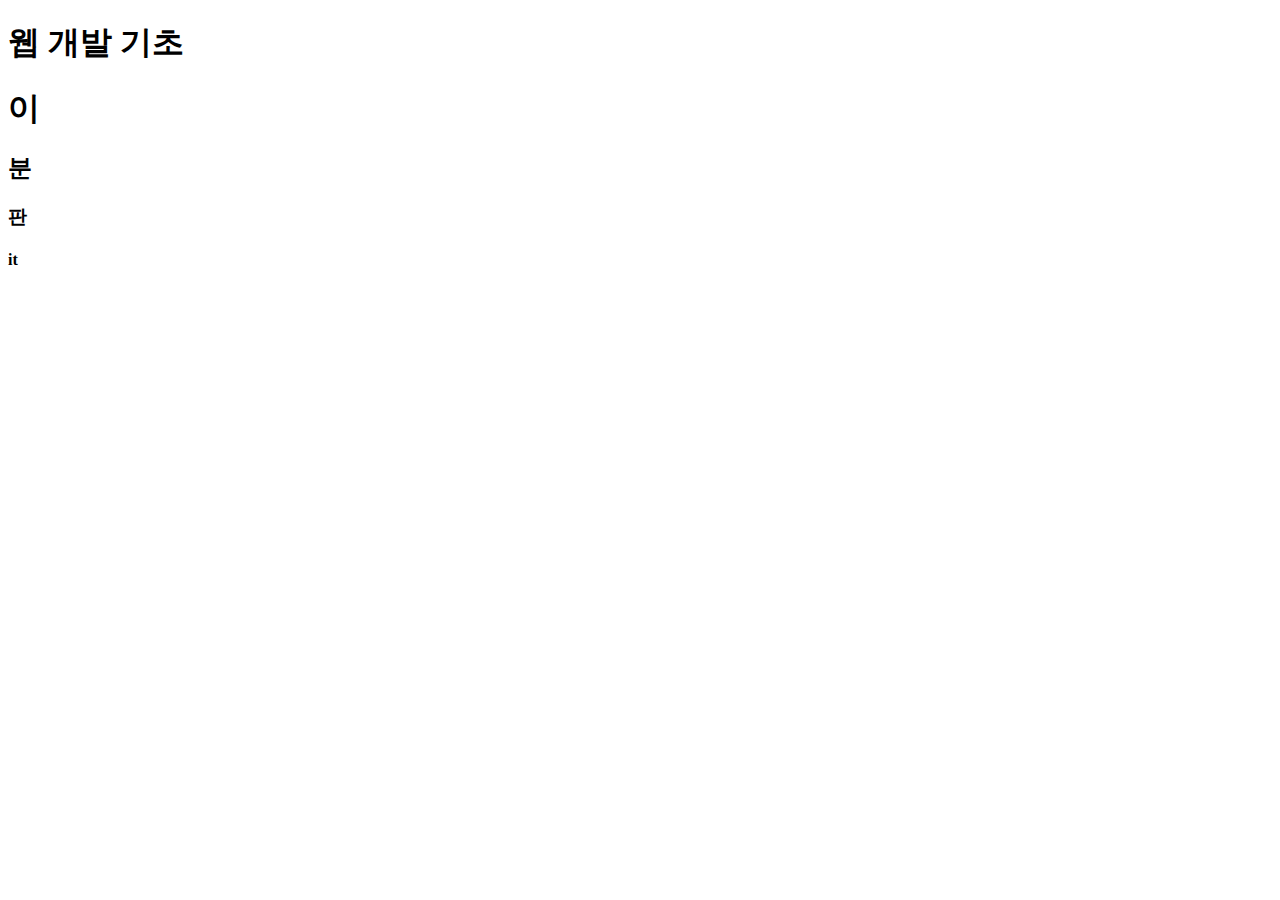
<file: index.html>
<!DOCTYPE html>
<html lang="en">
    <head>
        <meta charset="UTF-8">
        <meta http-equiv="X-UA-Compatible" content="IE=edge">
        <meta name="viewport" content="width=device-width, initial-scale=1.0">
        <title>웹 개발 입문</title>
    </head>
    <body>
        <!-- 주석 -->
        <!-- 주석 -->
        <h1>웹 개발 기초</h1>
        <h1>이</h1>
        <h2>분</h2>
        <h3>판</h3>
        <h4>it</h4>
    </body>
</html>
</file>
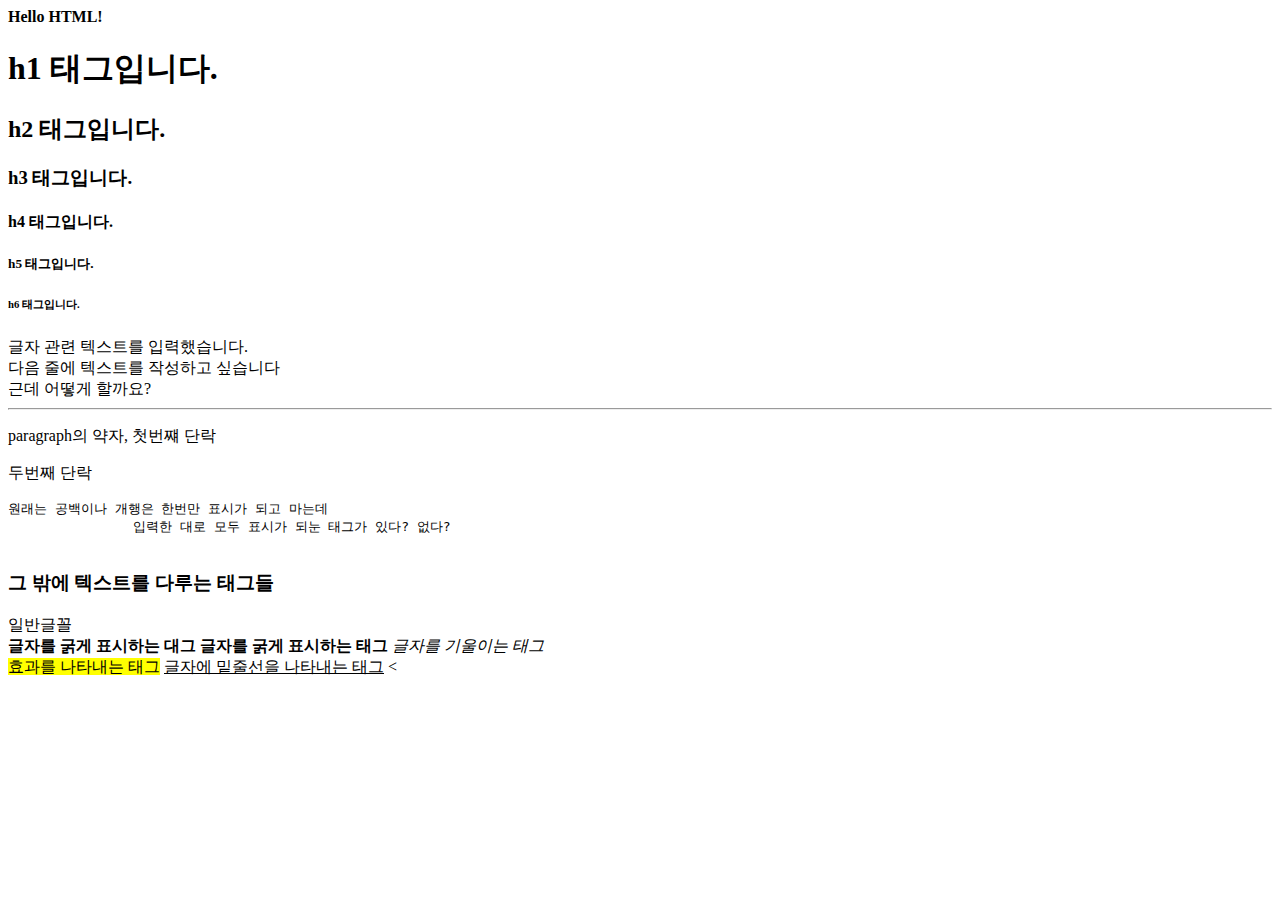
<file: HTML_Basic/html_exercise/1.text.Tag.html>
<!DOCTYPE html>
<html>
        <head>
            <!-- 한글깨지지 말라고 -->
            <meta charset="UTF-8">
            <title>글자 관련 태그</title>
        </head>
        <body>
            <b>Hello HTML!</b>
            <h1>h1 태그입니다.</h1>
            <h2>h2 태그입니다.</h2>
            <h3>h3 태그입니다.</h3>
            <h4>h4 태그입니다.</h4>
            <h5>h5 태그입니다.</h5>
            <h6>h6 태그입니다.</h6>
            <!-- 개행을 하기 위해선 br태그 사용 -->
            글자 관련 텍스트를 입력했습니다.<br>
            다음 줄에 텍스트를 작성하고 싶습니다<br>
            근데 어떻게 할까요?<br>
            <hr>
            <p alingn="center">paragraph의 약자, 첫번쨰 단락</p>
            <p>두번째 단락</p>
            <pre>원래는 공백이나 개행은 한번만 표시가 되고 마는데
                입력한 대로 모두 표시가 되눈 태그가 있다? 없다?
            </pre>
            <h3>그 밖에 텍스트를 다루는 태그들</h3>
            일반글꼴<br>
            <strong>글자를 굵게 표시하는 대그<b></b></strong>
            <b>글자를 굵게 표시하는 태그</b>            
            <em>글자를 기울이는 태그</em><br>
            <mark>효과를 나타내는 태그</mark>
            <U>글자에 밑줄선을 나타내는 태그</U>

            <
            <br><br><br><br><br><br><br><br>
        </body>
</html>
</file>
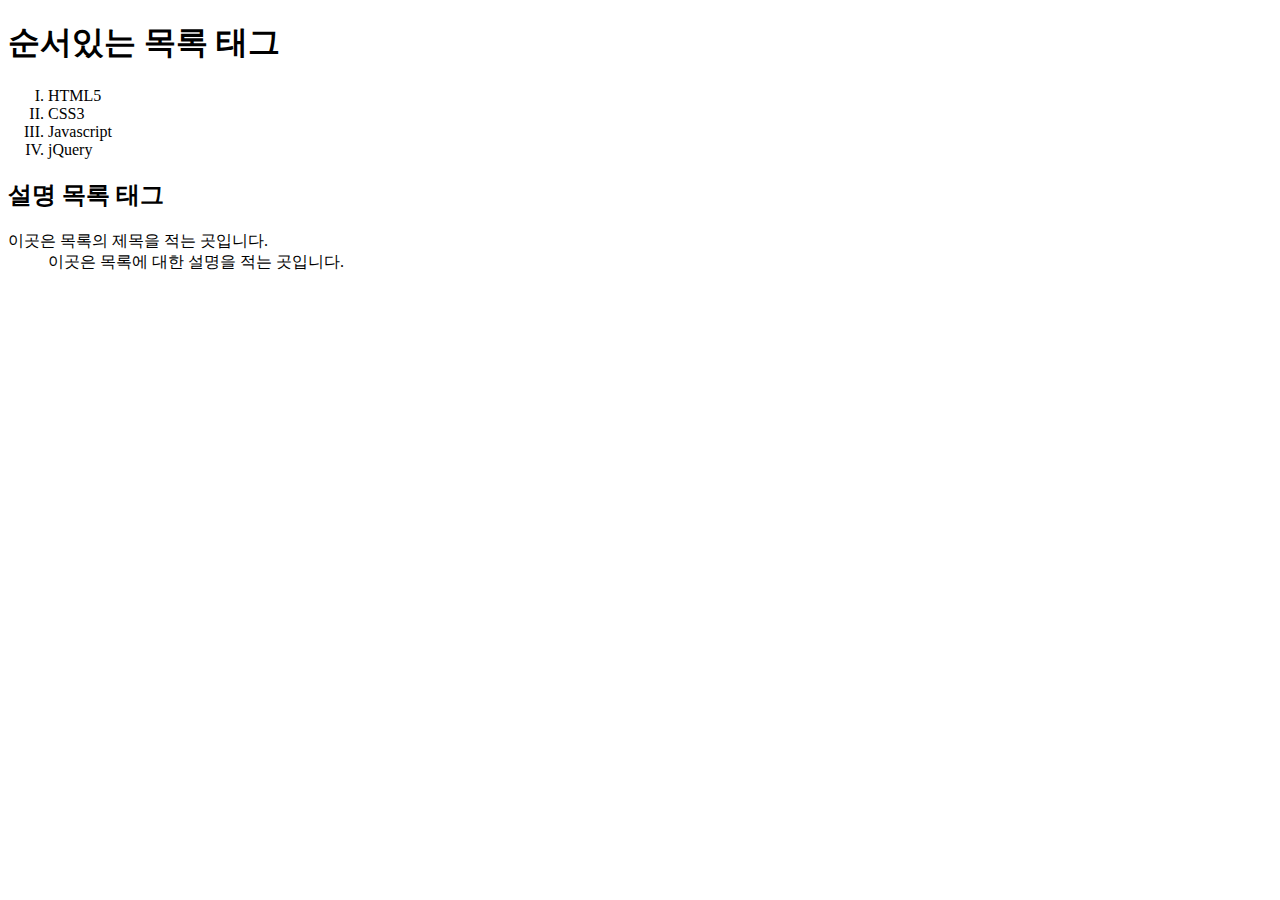
<file: HTML_Basic/html_exercise/2.listTag.html>
<!DOCTYPE html>
<html>
        <Head)>
        <meta charset="UTF8">
        <title>목록 관련 태그</title>
        </Head>
        <u1></u1>
    <body>
        <h1>순서있는 목록 태그</h1>
        <ol type="I">
            <li>HTML5</li>
            <li>CSS3</li>
            <li>Javascript</li>
            <li>jQuery</li>
        </ol>
        <h2>설명 목록 태그</h2>
        <d1>
                <dt>이곳은 목록의 제목을 적는 곳입니다.</dt>
                <dd>이곳은 목록에 대한 설명을 적는 곳입니다.</dd>
        </d1>
    </body>
</html>
</file>
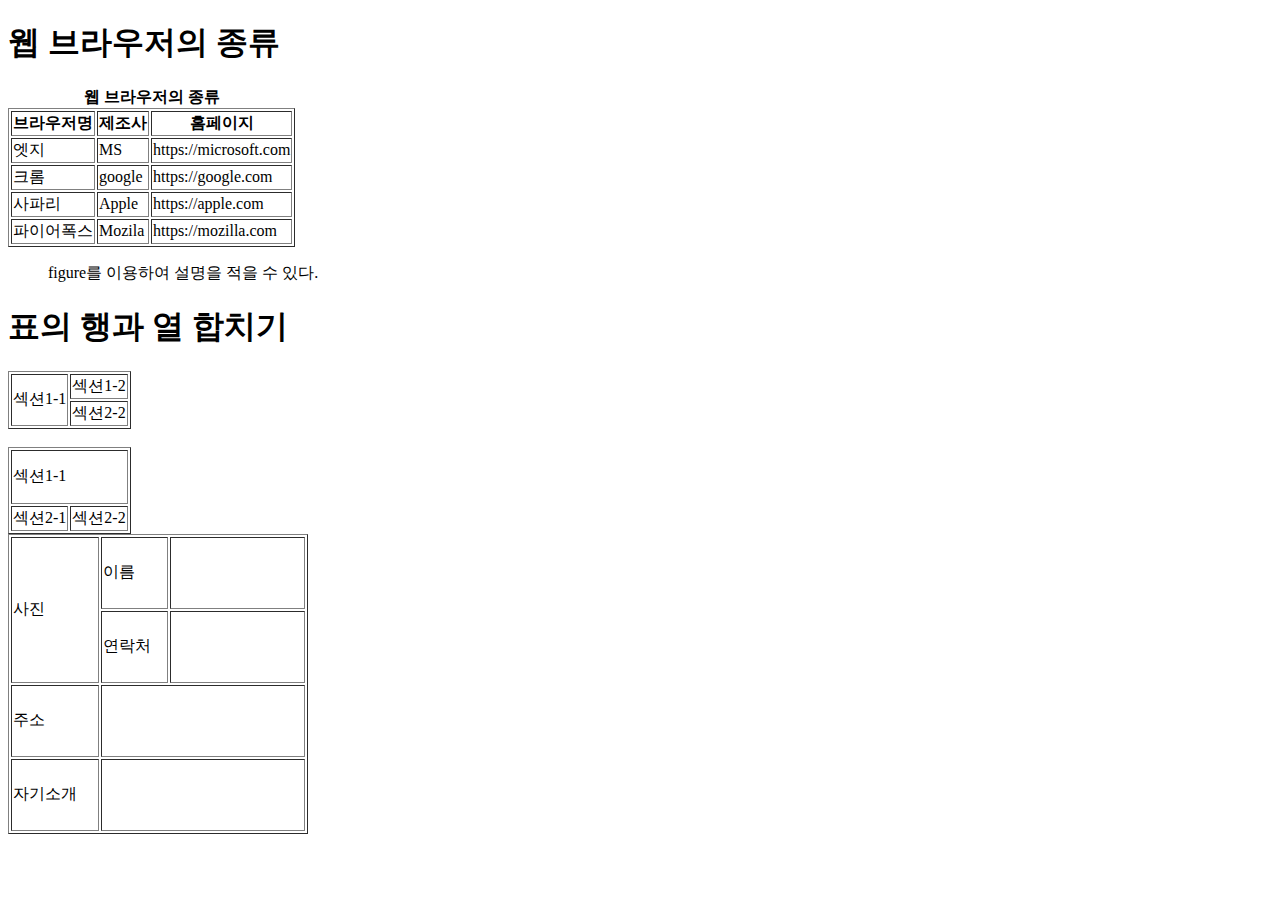
<file: HTML_Basic/html_exercise/3.tableTag.html>
<!DOCTYPE html>
<html>
    <head>
        <meta charset="UTF-8">
        <title>테이블 관련 태그</title>

    </head>
    <body>
        <!-- 표를 만드는 태그에는 table, tr, td, th가 있다. -->
        <!-- 
            <table> : 기본적으로 표를 생성해주는 태그
            <tr> : 표의 행을 나타내는 태그
            <td> : 표의 열을 나타내는 태그
            <th> : 표의 제목 셀을 나타내는 태그(글씨 진해짐)

        -->
  
        <h1>웹 브라우저의 종류</h1>
        <table border="1">
            <caption><b>웹 브라우저의 종류</b></caption>
            <tr>
                <th>브라우저명</th>
                <th>제조사</th>
                <th>홈페이지</th>
            </tr>
            <tr>
                <td>엣지</td>
                <td>MS</td>
                <td>https://microsoft.com</td>
            </tr>
            <tr>
                <td>크롬</td>
                <td>google</td>
                <td>https://google.com</td>
            </tr>
            <tr>
                <td>사파리</td>
                <td>Apple</td>
                <td>https://apple.com</td>
            </tr>
            <tr>
                <td>파이어폭스</td>
                <td>Mozila</td>
                <td>https://mozilla.com</td>
            </tr>
        </table>
        <figure>figure를 이용하여 설명을 적을 수 있다.</figure>
        <h1>표의 행과 열 합치기</h1>
        <!-- 2행 2열 테이블 만들어보기 -->
        <table border="1">
            <tr>
                <td rowspan="2">섹션1-1</td>
                <td>섹션1-2</td>
            </tr>
            <tr>
                <!-- <td>섹션2-1</td> -->
                <td>섹션2-2</td>
            </tr>
        </table>
        <br>
        <!-- 2행 2열 한번 더 만들기 -->
        <table border="1">
            <tr>
                <td colspan="2" width="100" height="50">섹션1-1</td>
                <!-- <td>섹션1-2</td> -->
            </tr>
            <tr>
                <td>섹션2-1</td>
                <td>섹션2-2</td>
            </tr>
        </table>
        <!-- 4 x 4 예제 실습 표 만들어보기 -->
        <table border="1" width="300" height="300">
            <tr>
                <td rowspan="2">사진</td>
                <td>이름</td>
                <td colspan="2"></td>
                <!-- <td></td> -->
            </tr>
            <tr>
                <!-- <td></td> -->
                <td>연락처</td>
                <td colspan="2" width="100"></td>
                <!-- <td></td> -->
            </tr>
            <tr>
                <td>주소</td>
                <td colspan="3"></td>
                <!-- <td></td> -->
                <!-- <td></td> -->
            </tr>
            <tr>
                <td>자기소개</td>
                <td colspan="3"></td>
                <!-- <td></td> -->
                <!-- <td></td> -->
            </tr>
        </table>
    </body>
</html>
</file>
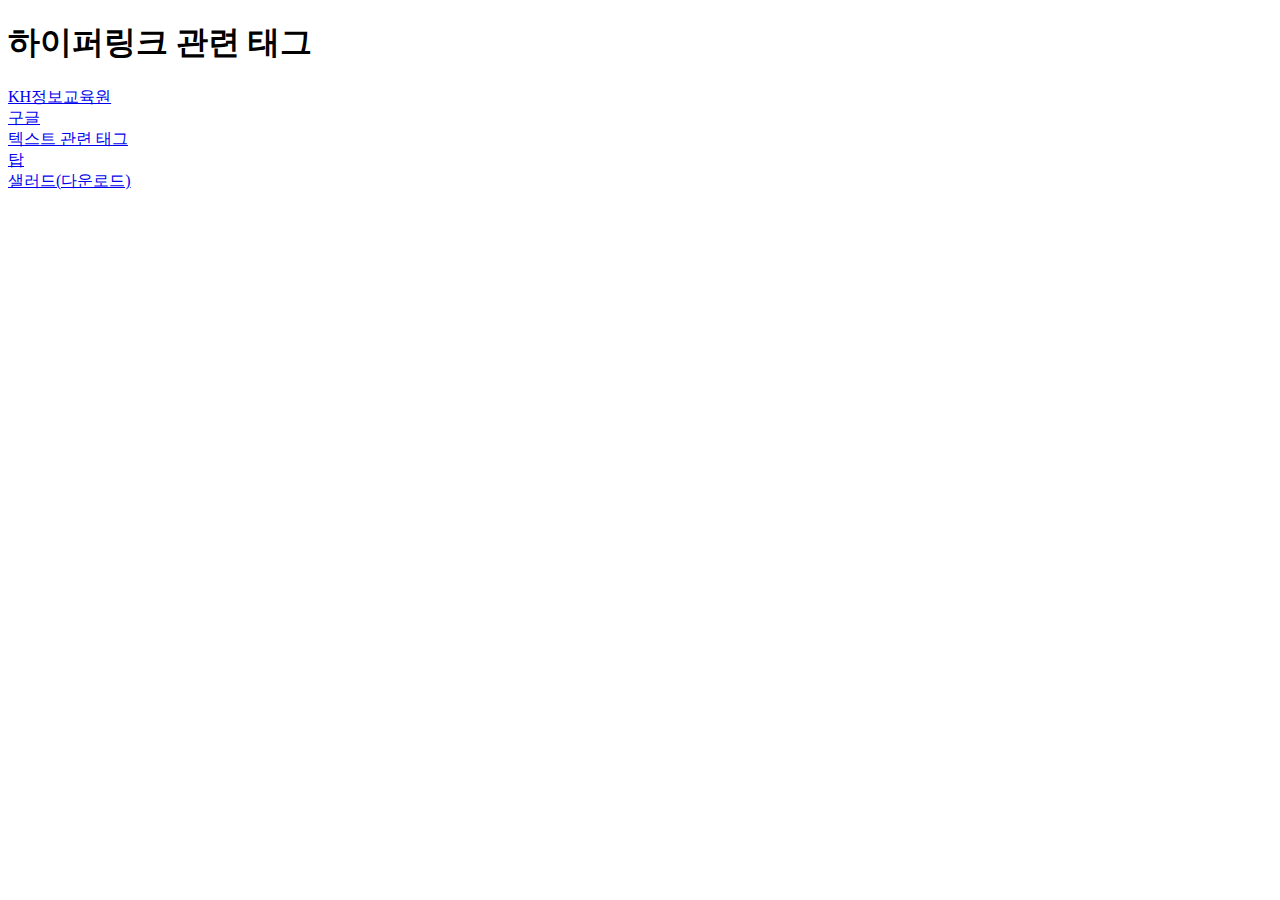
<file: HTML_Basic/html_exercise/5.hyperTextTag.html>
<!DOCTYPE html>
<html lang="en">
    <head>
        <meta charset="UTF-8">
        <meta http-equiv="X-UA-Compatible" content="IE=edge">
        <meta name="viewport" content="width=device-width, initial-scale=1.0">
        <title>하이퍼링크 관련 태그</title>
    </head>
    <body>
        <h1>하이퍼링크 관련 태그</h1>
        <!-- 기본값은 현재 창에 열리게 되어있음 -->
        <a href="http://www.kh-academy.co.kr" targer="_self">KH정보교육원</a><br>
        <!-- 새 탭에서 열리게 하기 -->
        <a href="http://www.google.com" target="_blank">구글</a><br>

        <a href="./1.textTag.html">텍스트 관련 태그</a><br>
        <a href="../images/top.jpg">탑</a><br>
        <a href="../images/salad.jpg" download>샐러드(다운로드)</a>


    </body>
</html>
</file>
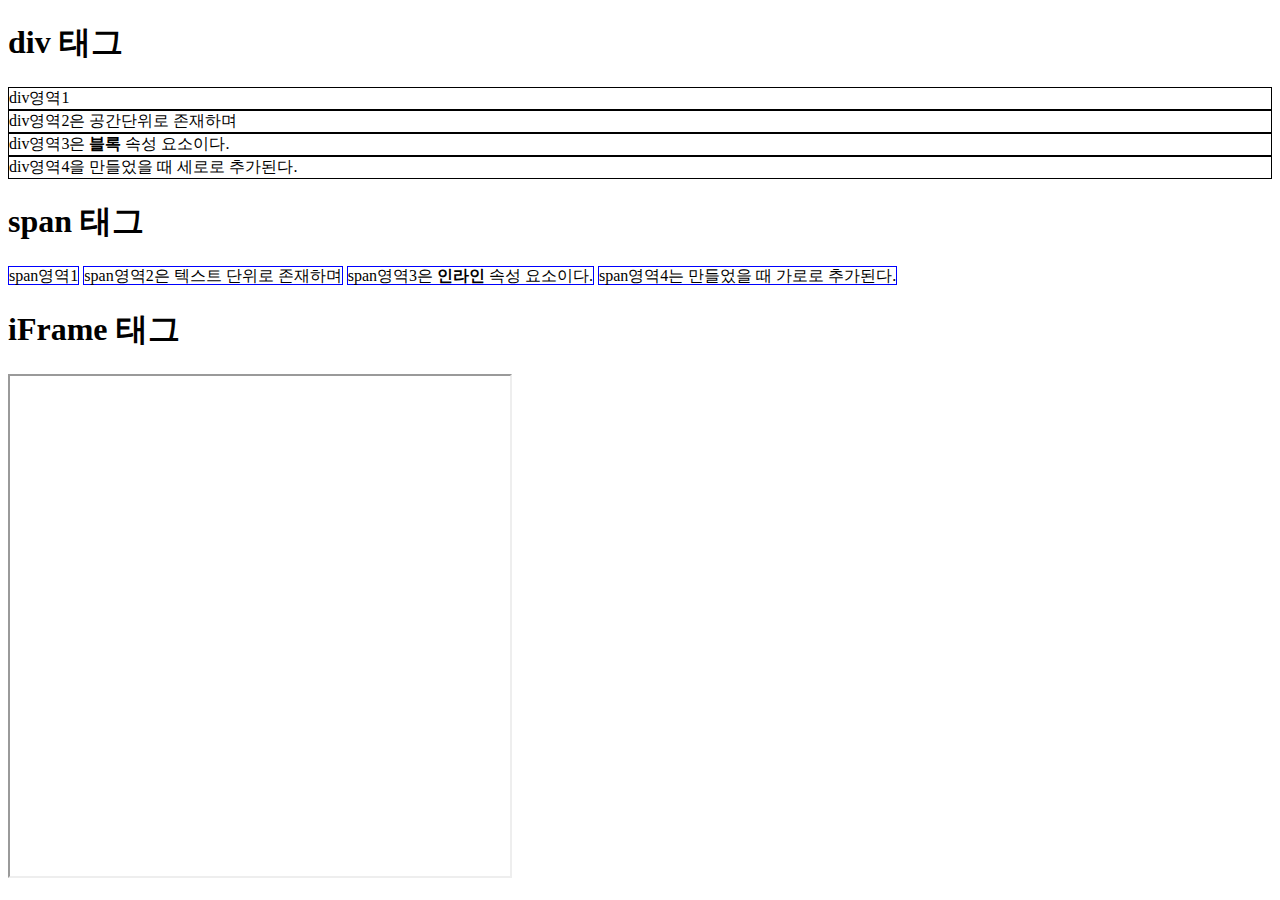
<file: HTML_Basic/html_exercise/6.areaTag.html>
<!DOCTYPE html>
<html lang="en">
<head>
    <meta charset="UTF-8">
    <meta http-equiv="X-UA-Compatible" content="IE=edge">
    <meta name="viewport" content="width=device-width, initial-scale=1.0">
    <title>영역 관련 태그</title>
    <style>
        div { border : 1px solid black }
        span { border : 1px solid blue }
    </style>
</head>
<body>
    <h1>div 태그</h1>
    <div>div영역1</div>
    <div>div영역2은 공간단위로 존재하며</div>
    <div>div영역3은 <b>블록</b> 속성 요소이다.</div>
    <div>div영역4을 만들었을 때 세로로 추가된다.</div>
    <h1>span 태그</h1>
    <span>span영역1</span>
    <span>span영역2은 텍스트 단위로 존재하며</span>
    <span>span영역3은 <b>인라인</b> 속성 요소이다.</span>
    <span>span영역4는 만들었을 때 가로로 추가된다.</span>
    <h1>iFrame 태그</h1>
    <iframe src="http://www.kh-academy.co.kr" style="width:500px;height:500px;"></iframe>

</body>
</html>
</file>
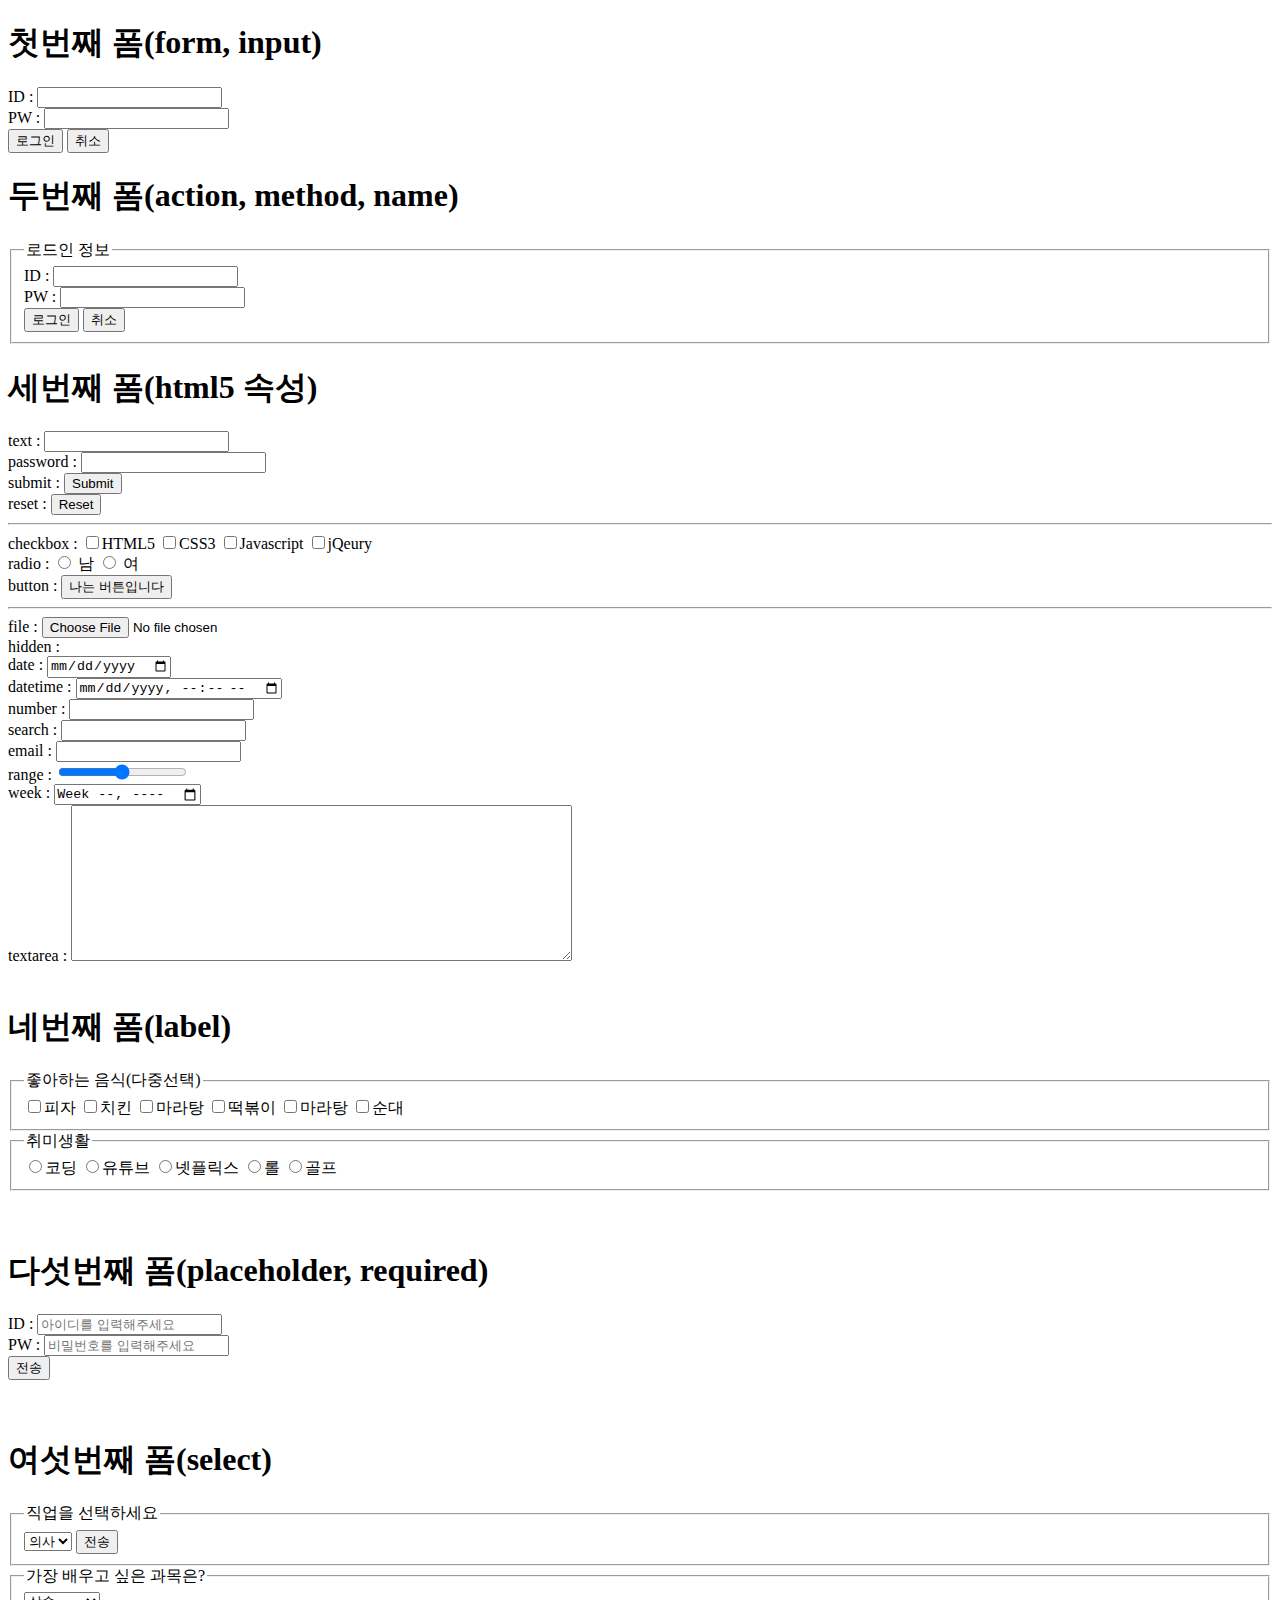
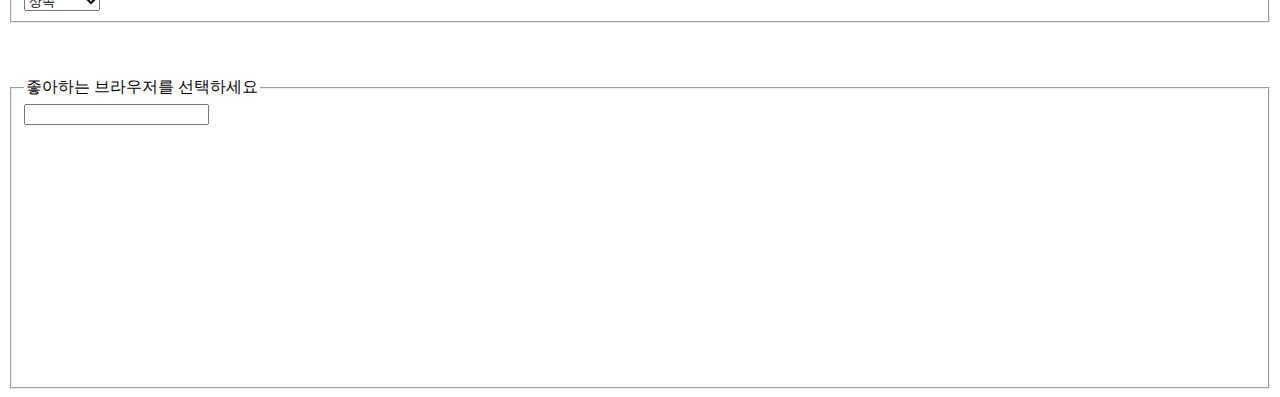
<file: HTML_Basic/html_exercise/7.formTag.html>
<!DOCTYPE html>
<html lang="en">
<head>
    <meta charset="UTF-8">
    <meta http-equiv="X-UA-Compatible" content="IE=edge">
    <meta name="viewport" content="width=device-width, initial-scale=1.0">
    <title>폼 관련 태그</title>
</head>
<body>
    <!-- 폼 태그는 데이터를 전송할 때 사용됨
        태그 내에서 어떤 곳으로 보낼지, 어떤 방식으로 보낼지
        적어주어야 한다.
     -->
    <h1>첫번째 폼(form, input)</h1>
    <form action="\member\login.do" methond="get">
        ID : <input type="text"><br>
        PW : <input type="password"><br>
        <input type="submit" value="로그인">
        <input type="reset" value="취소">

    </form>
    <h1>두번째 폼(action, method, name)</h1>
        <!-- method 방식:
        1. get "url에 입력한 것이 보임, 보이게 보냄"
        2. post "안보이게 보냄(1차적으로)" -->
    <form action="/member/login.do" method="post">
        <fieldset>
            <legend>로드인 정보</legend>
        ID : <input type="text" name="user-id"><br>
        PW : <input type="password" name="user-pw"><br>
        <input type="submit" value="로그인">
        <input type="reset" value="취소">
    </fieldset>
    </form>

    <h1>세번째 폼(html5 속성)</h1>
    <form action="어느 곳으로(url)" method="어떤 방식으로">
        text : <input type="text"><br>
        password : <input type="password"><br>
        submit : <input type="submit"><br>
        reset : <input type="reset"><br>
        <hr>
        checkbox : <input type="checkbox">HTML5
        <input type="checkbox">CSS3
        <input type="checkbox">Javascript
        <input type="checkbox">jQeury<br>
        radio : <input type="radio" name="gender"> 남
                <input type="radio" name="gender"> 여<br>
        button : <input type="button" value="나는 버튼입니다"><br>
        <hr>
        file : <input type="file"><br>
        hidden : <input type="hidden"><br>
        date : <input type="date"><br>
        datetime : <input type="datetime-local"><br>
        number : <input type="number" max="10"><br>
        search : <input type="search"><br>
        email : <input type="email"><br>
        range : <input type="range"><br>
        week : <input type="week"><br>
        textarea : <textarea rows="10" cols="60"></textarea><br>
    </form>
    <br>
    <h1>네번째 폼(label)</h1>
    <form>
        <fieldset>
            <legend>좋아하는 음식(다중선택)</legend>
            <label>
            <input type="checkbox">피자
            </label>
            <label>
                <input type="checkbox">치킨
            </label>
            <label for="mrt1">
                <input type="checkbox" id="mrt1">마라탕
            </label>
            <label for="dbk">
            <input type="checkbox" id="dbk">떡볶이
            </label>
            <input type="checkbox">마라탕
            <input type="checkbox">순대
        </fieldset>
        <fieldset>
            <legend>취미생활</legend>
            <label>
            <input type="radio" name="hobby">코딩
            </label>
            <label>
            <input type="radio" name="hobby">유튜브
            </label>
            <label>
            <input type="radio" name="hobby">넷플릭스
            </label>
            <label for="lol">
            <input type="radio" name="hobby" id="lol">롤
            </label>   
            <label for="golf">
            <input type="radio" name="hobby" id="golf">골프
            </label> 
        </fieldset>
    </form>
    <br><br>
    <h1>다섯번째 폼(placeholder, required)</h1>
    <form action="/member/login.do" methond="post">
        ID : <input type="text" name="user-id" placeholder="아이디를 입력해주세요" required><br>
        PW : <input type="password" name="user-pw" placeholder="비밀번호를 입력해주세요" required><br>
        <input type="submit" value="전송">
    </form>
    <br><br>
    <h1>여섯번째 폼(select)</h1>
    <form action="/member/register.do" method="get">
        <fieldset>
            <legend>직업을 선택하세요</legend>
            <select name="job">
                <option value="doc">의사</option>
                <option value="judge">판사</option>
                <option value="gladiator">검사</option>
                <option value="educator">강사</option>
            </select>
            <input type="submit" value="전송">
        </fieldset>
    </form>
    <form action="" method="">
        <fieldset>
            <legend>가장 배우고 싶은 과목은?</legend>
            <select name="subject">
                <optgroup label="자바">
                    <option value="inheritance">상속</option>
                    <option value="capsulation">캡슐화</option>
                    <option value="polymorphism">다형성</option>
                </optgroup>
                <optgroup label="그외">
                <option value="oracle">오라클</option>
                <option value="front-end">프론트</option>
                <option value="back-end">백앤드</option>
                </optgroup>
            </select>
        </fieldset>
    </form>
    <br><br><br>
    <form action="" method="post">
        <fieldset>
            <legend>좋아하는 브라우저를 선택하세요</legend>
            <input type="text" list="browsers">
            <datalist id="Browsers">
                <option>Edge</option>
                <option>Chrome</option>
                <option>Whale</option>
                <option>Safari</option>
                <option>Brave</option>
            </select>
        </datalist>
    </form>
    <br><br><br><br><br><br><br><br><br><br><br><br><br><br><br>
</body>
</html>
</file>
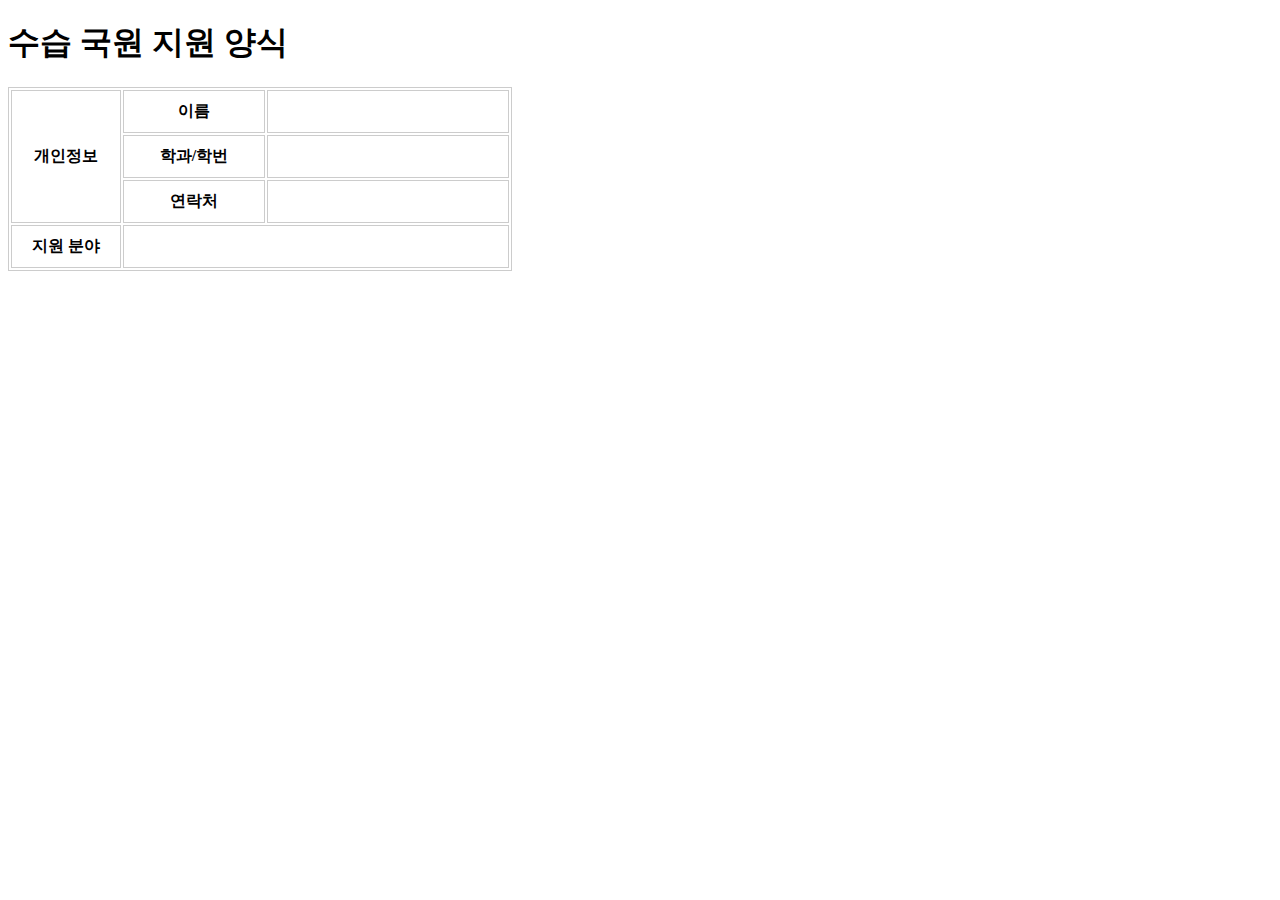
<file: HTML_Basic/html_practice/practice2.html>
<!DOCTYPE html>
<html lang="en">
<head>
    <meta charset="UTF-8">
    <meta http-equiv="X-UA-Compatible" content="IE=edge">
    <meta name="viewport" content="width=device-width, initial-scale=1.0">
    <title>연습문제2</title>
    <style>
        table {
            border : 1px solid #ccc;
        }
        td, th {
            border : 1px solid #ccc;
            padding : 10px 20px;
        }
        td:last-child {
            width : 200px;
        }
    </style>
</head>
<body>
    <h1>수습 국원 지원 양식</h1>
    <table border="1">
        <tr>
            <th rowspan="3">개인정보</th>
            <th>이름</th>
            <td colspan="2" width="120"></td>
            <!-- <td></td> -->
        </tr>
        <tr>
            <!-- <td></td> -->
            <th width="100">학과/학번</th>
            <td colspan="2"></td>
            <!-- <td></td> -->
        </tr>
        <tr>
            <!-- <td></td> -->
            <th>연락처</th>
            <td colspan="2"></td>
            <!-- <td></td> -->
        </tr>
        <tr>
            <th>지원 분야</th>
            <td colspan="3"></td>
            <!-- <td></td> -->
            <!-- <td></td> -->
        </tr>
    </table>
</body>
</html>
</file>
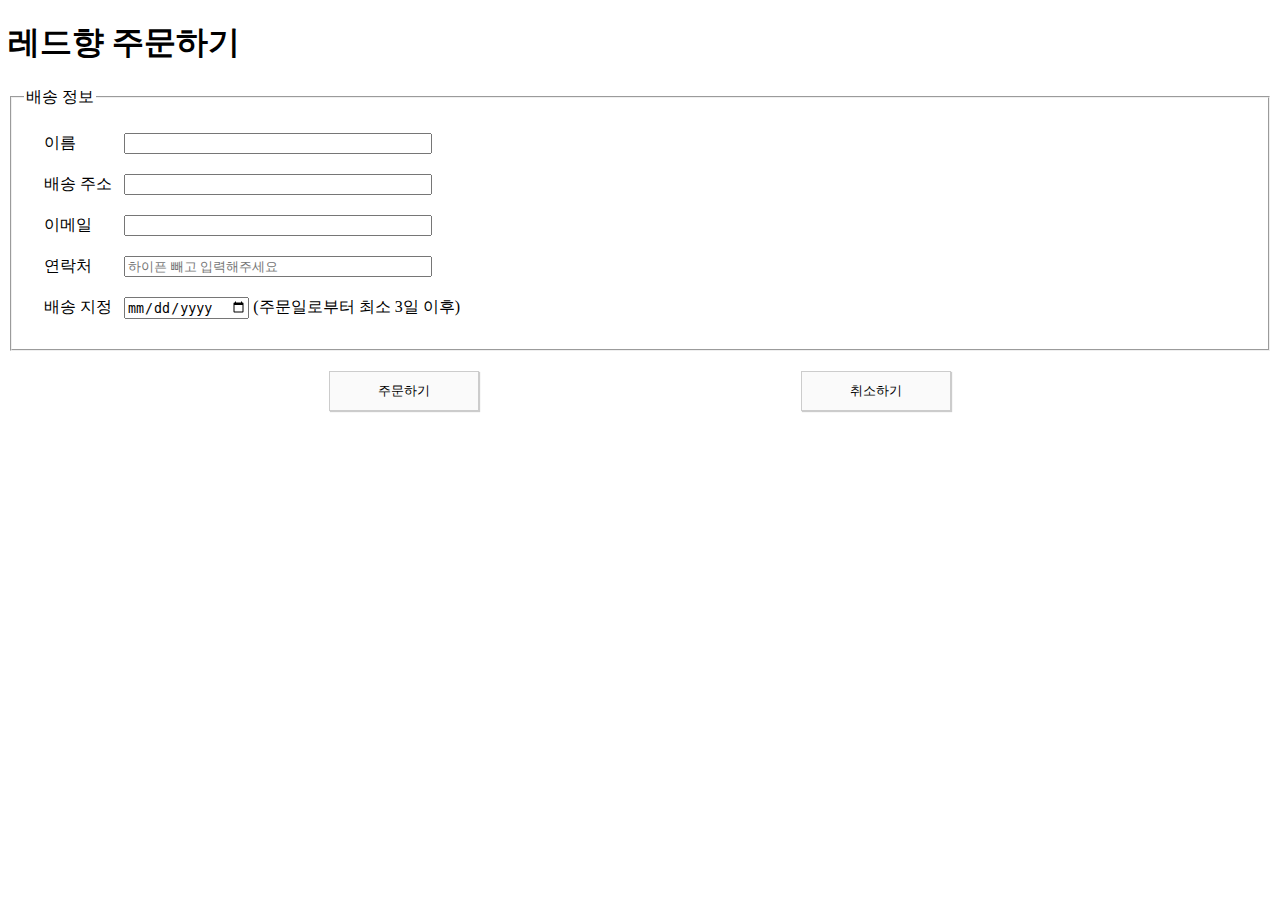
<file: HTML_Basic/html_practice/practice4.html>
<!DOCTYPE html>
<html lang="en">
<head>
    <meta charset="UTF-8">
    <meta http-equiv="X-UA-Compatible" content="IE=edge">
    <meta name="viewport" content="width=device-width, initial-scale=1.0">
    <link rel="stylesheet" href="./css/practice4.css">
</head>
<body>
    <h1>레드향 주문하기</h1>
    <form action="" method="">
        <fieldset>
            <legend>배송 정보</legend>
            <!-- table -->
            <!-- ul,li -->
            <ul id="shopping">
                <li><label for="user-name"> 이름 </label>
                    <input type="text" id="user-name" required></li>
                <li><label for="address"> 배송 주소 </label>
                    <input type="text" id="address" required></li>
                <li><label for="email"> 이메일 </label>
                    <input type="email" id="email" required></li>
                <li><label for="phone"> 연락처 </label>
                    <input type="tel" id="phone" placeholder="하이픈 빼고 입력해주세요" required></li>
                <li><label for="d-day"> 배송 지정 </label>
                    <input type="date" id="d-day" required>
                (주문일로부터 최소 3일 이후)</li>
            </ul>
        </fieldset>
            <div>
                <input type="submit" value="주문하기">
                <input type="reset" value="취소하기">
            </div>
        </form>
</body>
</html>
</file>
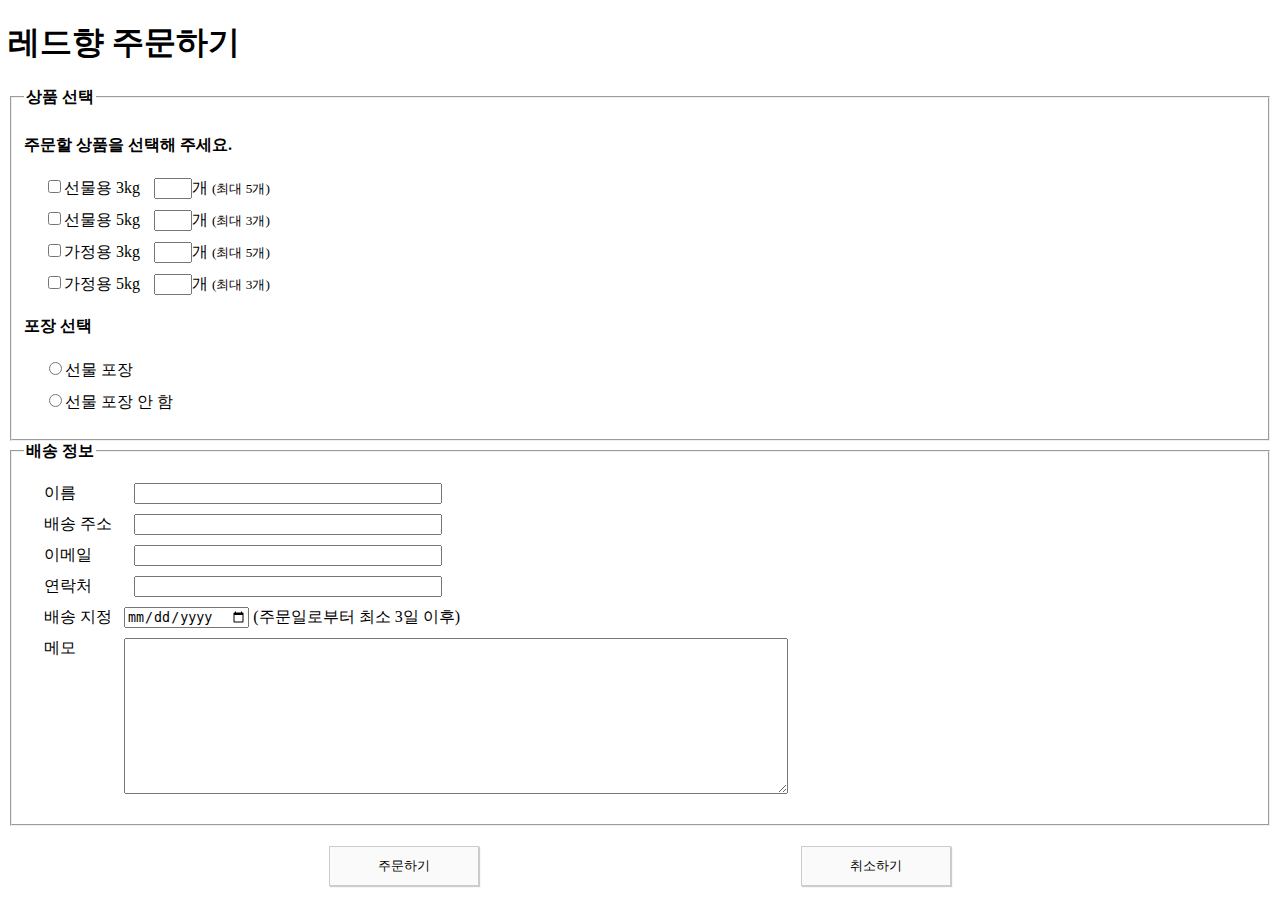
<file: HTML_Basic/html_practice/practice5.html>
<!DOCTYPE html>
<html lang="en">
<head>
    <meta charset="UTF-8">
    <meta http-equiv="X-UA-Compatible" content="IE=edge">
    <meta name="viewport" content="width=device-width, initial-scale=1.0">
    <title>레드향 주문하기</title>
    <style>
        #shipping {
            list-style-type: none;
            padding-left : 10px;
        }

        ul {
            list-style-type: none;
            padding-left: 10px;
        }

        li {
            margin : 10px;
        }

        input[type=text], input[type=email], input[type=tel] {
            width : 300px;
            margin-left: 10px;
        }

        input[type=number] {
            width: 30px;
            margin-left: 10px;
        }


        #shipping label {
            width : 80px;
            float : left;
            text-align: left;
        }

        form>div {
            display: flex;
            flex-direction: row;
            justify-content: space-evenly;
            align-items: stretch;
            margin-top : 20px;
        }

        form>div>input {
            width : 150px;
            height : 40px;
            text-align: center;
            border: 1px solid #ccc;
            background-color: #fafafa;
            box-shadow: 1px 1px 1px #ccc;
        }

        p {
            font-weight: bolder;
        }

        fieldset legend {
            font-weight: bold;
        }
    </style>
</head>
<body>
    <div>
    <h1>레드향 주문하기</h1>
    <fieldset>
        <legend>상품 선택</legend>
        <h4>주문할 상품을 선택해 주세요.</h4>
        <ul id="shipping label">
            <li>
                <input type="checkbox">선물용 3kg 
                <input type="number" max="5" min="1" style="width:30px">개 <small>(최대 5개)</small>
            </li>
            <li><input type="checkbox">선물용 5kg 
                <input type="number" max="5" min="1" style="width:30px">개 <small>(최대 3개)</small>
            </li>
            <li><input type="checkbox">가정용 3kg 
                <input type="number" max="5" min="1" style="width:30px">개 <small>(최대 5개)</small>
            </li>
            <li><input type="checkbox">가정용 5kg 
                <input type="number" max="5" min="1" style="width:30px">개 <small>(최대 3개)</small>
            </li>
        </ul>
        <h4>포장 선택</h4>
        <ul type="none">
            <li>
                <input type="radio">선물 포장
            </li>
            <li>
                <input type="radio">선물 포장 안 함
            </li>
        </ul>
    </fieldset>

    <form action="" method="">
        <fieldset>
                <legend>배송 정보</legend>
                <ul id="shipping">
                    <li><label for user-name>  이름 </label>
                    <input type="text" id="user-name" required></li>
                    <li><label for address> 배송 주소 </label>
                    <input type="text" id="address" required></li>
                    <li><label for email> 이메일 </label>
                    <input type="email" id="email" required></li>
                    <li><label for phone> 연락처 </label>
                    <input type="tel" id="phone" required></li>
                    <li><label for d-day> 배송 지정 </label>
                        <input type="date" id="d-day" required>
                        (주문일로부터 최소 3일 이후)</li>
                    <li><label for textarea> 메모 </label>
                        <textarea rows="10" cols="80"></textarea><br></li>
                    </ul>
        </fieldset>
            <div>
                <input type="submit" value="주문하기">
                <input type="reset" value="취소하기">
            </div>
    </form>
    </div>
</body>
</html>
</file>
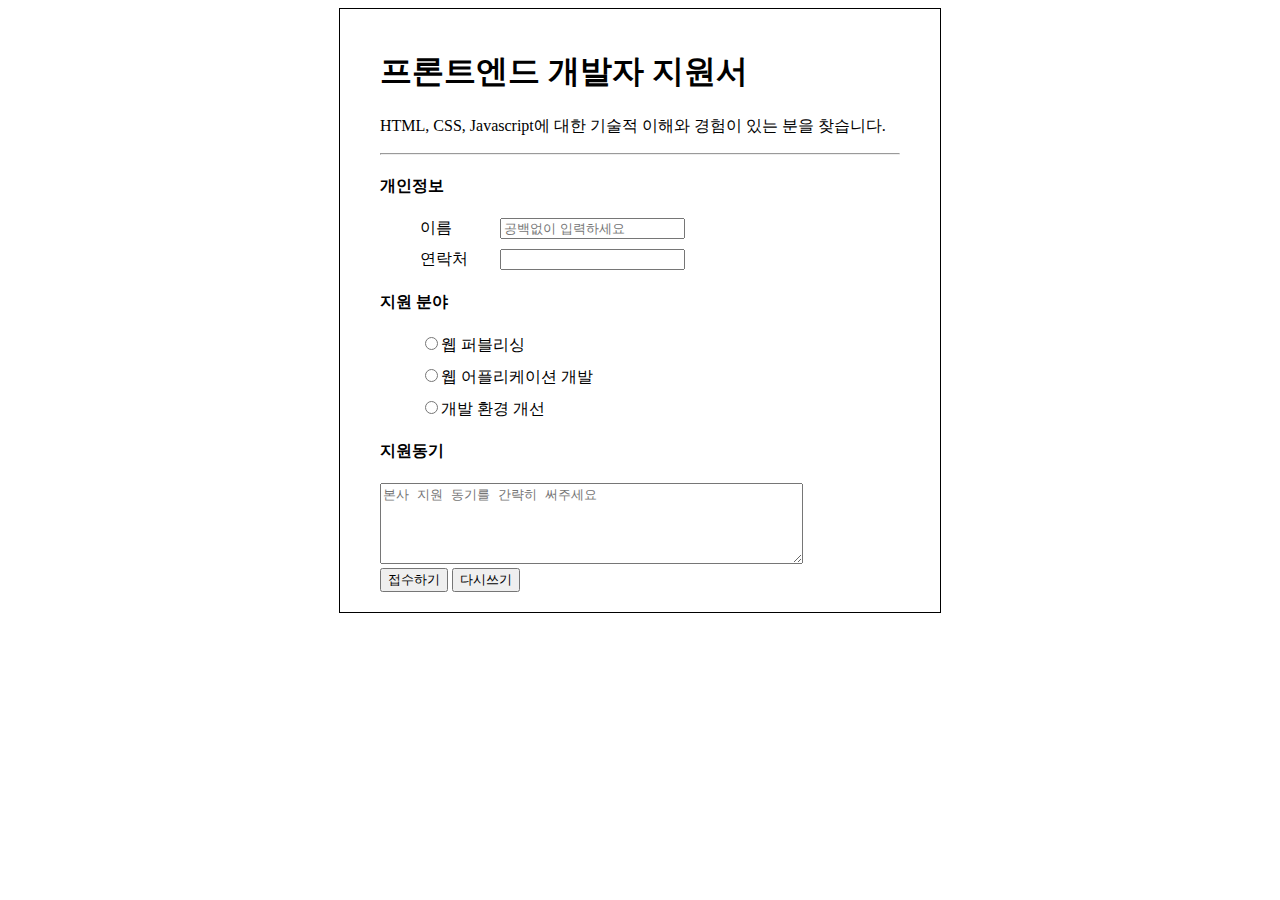
<file: HTML_Basic/html_practice/practice6.html>
<!DOCTYPE html>
<html lang="en">
<head>
    <meta charset="UTF-8">
    <meta http-equiv="X-UA-Compatible" content="IE=edge">
    <meta name="viewport" content="width=device-width, initial-scale=1.0">
    <title>연습문제6</title>
    <style>
        #container {
            width : 520px;
            border : 1px solid black;
            padding : 20px 40px;
            margin : 0px auto;
        }

        ul {
            list-style-type: none;
            /* 원판 단추 다 없앰 */
        }

        li {
            margin: 10px 0px;
        }

        ul>li>label {
            width : 80px;
            text-align: left;
            float : left;
        }
    </style>
</head>
<body>
    <div id="container">
        <h1>프론트엔드 개발자 지원서</h1>
            <p>
                HTML, CSS, Javascript에 대한 기술적 이해와 경험이 있는 분을 찾습니다.
            </p>
            <hr>
            <form action="" method="">
                <h4>개인정보</h4>
                    <ul>
                        <li>
                            <label for="user-name">이름</label>
                            <input type="text" id="user-name" placeholder="공백없이 입력하세요"><br>
                        </li>
                        <li>
                            <label for="phone">연락처</label>
                            <input type="text" id="phone">
                        </li>
                    </ul>
                <h4>지원 분야</h4>
                <ul>
                    <li>
                        <input type="radio" name="apply">웹 퍼블리싱
                    </li>
                    <li>
                        <input type="radio" name="apply">웹 어플리케이션 개발
                    </li>
                    <li>
                        <input type="radio" name="apply">개발 환경 개선
                    </li>
                </ul>
                <h4>지원동기</h4>
                    <textarea cols="50" rows="5" placeholder="본사 지원 동기를 간략히 써주세요"></textarea>
                <div>
                    <input type="submit" value="접수하기">
                    <input type="reset" value="다시쓰기">
                </div>
            </form>
    </div>
</body>
</html>
</file>
<file: HTML_Basic/html_practice/css/practice4.css>
#shopping {
    list-style-type: none;
    padding-left: 0;
}
li {
    margin : 20px;
}
[type=text], [type=email], [type=tel] {
    width: 300px;
}
#shopping label {
    width: 80px;
    text-align: left;
    float: left;
}
form>div {
    display: flex;
    flex-direction: row;
    justify-content: space-evenly;
    align-items: stretch;
    margin-top: 20px;
}
form>div>input {
    width: 150px;
    height: 40px;
    text-align: center;
    /* 디자인부분 */
    border: 1px solid #ccc;
    background-color: #fafafa;
    box-shadow: 1px 1px 1px #ccc;
}
</file>
